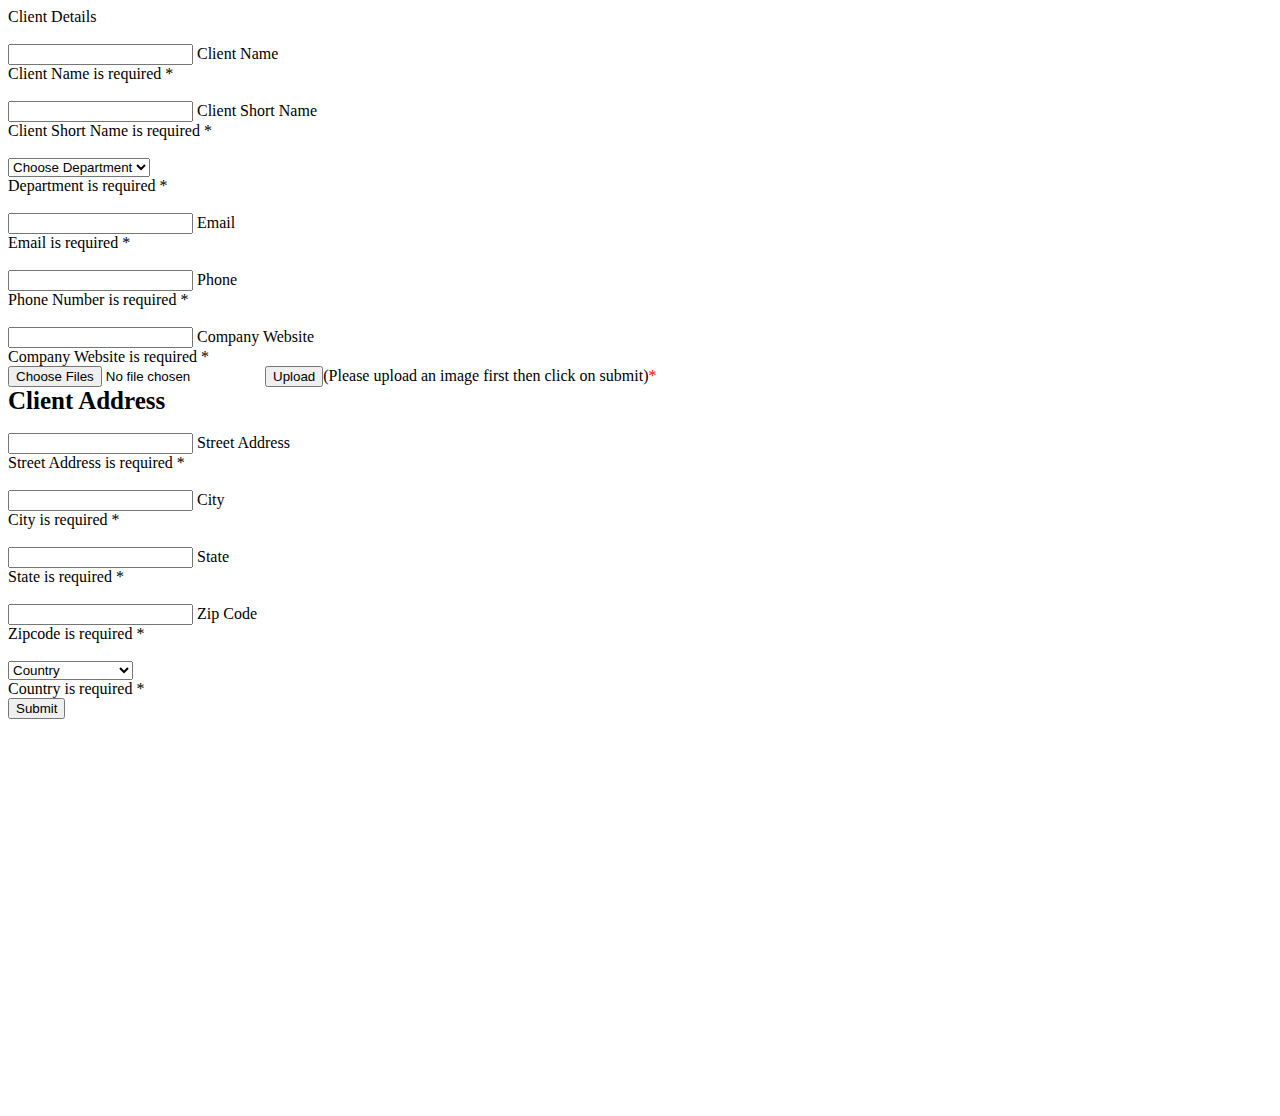
<file: src/app/clients-details/clients-details.component.html>
<!DOCTYPE html>

<html lang="en">

<head>
    <meta charset="UTF-8">
    <meta name="viewport" content="width=device-width, initial-scale=1.0">
    <meta http-equiv="X-UA-Compatible" content="ie=edge">
    <title>Document</title>
    <link rel="stylesheet" type="text/css" href="https://ThanushreeCU.github.io/TY_TechElevate_TrainingMaintenance_Thanushree/ty-styles-form.css">
</head>

<body style="height: 1100px;">
    <label for="title" class="ty-font heading">Client Details</label><br>

    <div class="card card-body  col-md-6 offset-3 mt-5">
        <div class=" card-body  col-md-12">
            <form action="" method="post" #form="ngForm" (ngSubmit)="postClientDetails(form)">
                <div class="form-row mt-3">
                    <div class="form-group col-md-6 ty-font user-input-wrp"> <br/>
                        <input type="text" class="form-control  inputText" id="clientName" name="clientName" #clientName="ngModel" ngModel required>
                        <span class="floating-label">Client Name</span>
                        <div *ngIf="clientName.invalid && (clientName.dirty || clientName.touched)" class="ty-errmsg ">
                            <div *ngIf="clientName.errors.required"> Client Name is required * </div>
                        </div>
                    </div>
                    <div class="form-group col-md-6 ty-font left user-input-wrp"><br />
                        <input type="text" class="form-control  inputText" id="clientShortName" name="clientShortName" #clientShortName="ngModel" ngModel required multiple>
                        <span class="floating-label">Client Short Name</span>
                        <div *ngIf="clientShortName.invalid && (clientShortName.dirty || clientShortName.touched)" class="ty-errmsg ">
                            <div *ngIf="clientShortName.errors.required"> Client Short Name is required * </div>
                        </div>
                    </div>

                </div>

                <div class="form-row mt-3">

                    <div class="form-group col-md-6 ty-font user-input-wrp"><br />
                        <select type="text" class="form-control inputText" id="department" name="department" #department="ngModel" ngModel required>
                              <!-- <option selected disabled >Choose Department</option> -->
                              <option class="non">Development</option>
                              <option  value="" selected>Choose Department</option>
                              <option class="non" >Testing</option>
                              <option class="editable" value="other">Other</option>
                            </select>
                        <div *ngIf="department.invalid && (department.dirty || department.touched)" class="ty-errmsg ">
                            <div *ngIf="department.errors.required"> Department is required * </div>
                        </div>
                    </div>
                    <div class="form-group col-md-6 ty-font left user-input-wrp"><br />
                        <input type="text" class="form-control  inputText" id="email" name="email" #email="ngModel" ngModel required>
                        <span class="floating-label">Email</span>
                        <div *ngIf="email.invalid && (email.dirty || email.touched)" class="ty-errmsg ">
                            <div *ngIf="email.errors.required"> Email is required * </div>
                        </div>
                    </div>
                </div>


                <div class="form-row mt-3">

                    <div class="form-group col-md-6 ty-font user-input-wrp"><br />
                        <input type="text" class="form-control  inputText" id="phone" name="phone" #phone="ngModel" ngModel required>
                        <span class="floating-label">Phone</span>
                        <div *ngIf="phone.invalid && (phone.dirty || phone.touched)" class="ty-errmsg ">
                            <div *ngIf="phone.errors.required"> Phone Number is required * </div>
                        </div>
                    </div>
                    <div class="form-group col-md-6 ty-font left user-input-wrp"><br />
                        <input type="text" class="form-control  inputText" id="companyWebsite" name="companyWebsite" #companyWebsite="ngModel" ngModel required>
                        <span class="floating-label">Company Website</span>
                        <div *ngIf="companyWebsite.invalid && (companyWebsite.dirty || companyWebsite.touched)" class="ty-errmsg ">
                            <div *ngIf="companyWebsite.errors.required">Company Website is required * </div>
                        </div>
                    </div>
                </div>


                <div class="drop-container mt-5" ngFileDrop [options]="options" (uploadOutput)="onUploadOutput($event)" [uploadInput]="uploadInput" [ngClass]="{ 'is-drop-over': dragOver }">
                </div>
                <label class="upload-button">
          <input type="file" ngFileSelect [options]="options" (uploadOutput)="onUploadOutput($event)" [uploadInput]="uploadInput" multiple>
           
        </label>
                <button type="button" class="btn btn-info" (click)="startUpload()">
          Upload 
        </button><span>(Please upload an image first then click on submit)<span style="color: red;">*</span></span><br>

                <label for="title" style="font-size:25px;font-weight: bold;margin-top: 45px;">Client Address</label><br>

                <div class="form-row mt-3">

                    <div class="form-group col-md-6 ty-font user-input-wrp"><br />
                        <input type="text" class="form-control  inputText" id="city" name="city" #city="ngModel" ngModel required>
                        <span class="floating-label">Street Address</span>
                        <div *ngIf="city.invalid && (city.dirty || city.touched)" class="ty-errmsg ">
                            <div *ngIf="city.errors.required">Street Address is required * </div>
                        </div>
                    </div>
                    <div class="form-group col-md-6 ty-font left  user-input-wrp"><br />
                        <input type="text" class="form-control  inputText" id="streetAddress" name="streetAddress" #streetAddress="ngModel" ngModel required>
                        <span class="floating-label">City </span>
                        <div *ngIf="streetAddress.invalid && (streetAddress.dirty || streetAddress.touched)" class="ty-errmsg ">
                            <div *ngIf="streetAddress.errors.required">City is required * </div>
                        </div>
                    </div>

                </div>
                <div class="form-row mt-3">

                    <div class="form-group col-md-6 ty-font user-input-wrp"><br />
                        <input type="text" class="form-control  inputText" id="state" name="state" #state="ngModel" ngModel required>
                        <span class="floating-label">State</span>
                        <div *ngIf="state.invalid && (state.dirty || state.touched)" class="ty-errmsg ">
                            <div *ngIf="state.errors.required">State is required * </div>
                        </div>
                    </div>
                    <div class="form-group col-md-6 ty-font left  user-input-wrp"><br />
                        <input type="text" class="form-control  inputText" id="zipCode" name="zipCode" #zipCode="ngModel" ngModel required>
                        <span class="floating-label">Zip Code </span>
                        <div *ngIf="zipCode.invalid && (zipCode.dirty || zipCode.touched)" class="ty-errmsg ">
                            <div *ngIf="zipCode.errors.required">Zipcode is required * </div>
                        </div>
                    </div>

                </div>
                <div class="form-row mt-3">

                    <div class="form-group col-md-6 ty-font user-input-wrp"><br />
                        <select type="text" class="form-control inputText" id="country" name="country" #country="ngModel" ngModel required>                         
                          <option value="" selected>Country</option>
                          <option>India</option>
                          <option>Afghanistan</option>
                          <option>Akrotiri</option>
                          <option>Albania</option>
                          <option>Algeria</option>
                          <option>American Samoa</option>
                          <option>Andorra</option>
                          <option>Angola</option>
                          <option>Anguilla</option>
                          <option>Antarctica</option>
              </select>
                        <div *ngIf="country.invalid && (country.dirty || country.touched)" class="ty-errmsg ">
                            <div *ngIf="country.errors.required">Country is required * </div>
                        </div>
                    </div>


                </div>
                <div class="float-right ty-create-button">
                    <button type="submit" class="btn btn-outline-primary ty-font" [disabled]='form.invalid'>Submit</button>
                </div>
            </form>
        </div>

    </div>
</body>

</html>
</file>
